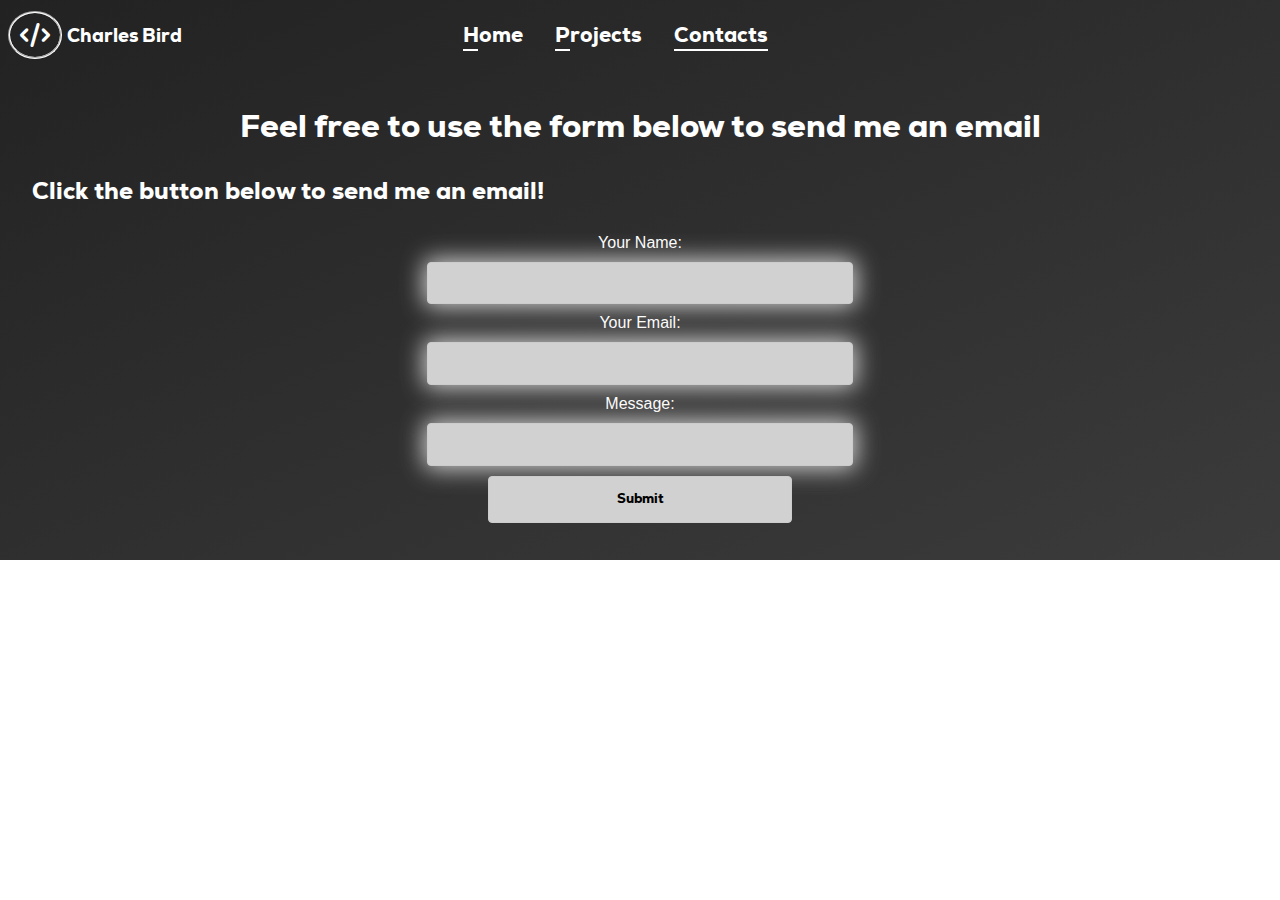
<file: contacts/index.html>
<!DOCTYPE html>
<html lang="en">

<head>
    <meta charset="UTF-8">
    <meta name="viewport" content="width=device-width, initial-scale=1.0">
    <title>Contacts - Portfolio</title>

    <script defer src="../js/mobileNav.js"></script>

    <link rel="stylesheet" href="../css/icons.css">
    <link rel="stylesheet" href="../css/navbar.css">
    <link rel="stylesheet" href="../css/layout.css">
    <link rel="stylesheet" href="../css/contacts.css">

    <link rel="apple-touch-icon" sizes="180x180" href="../assets/favicon/apple-touch-icon.png">
    <link rel="icon" type="image/png" sizes="32x32" href="../assets/favicon/favicon-32x32.png">
    <link rel="icon" type="image/png" sizes="16x16" href="../assets/favicon/favicon-16x16.png">
    <link rel="manifest" href="../assets/favicon/site.webmanifest">
</head>

<body>
    <!--
        Navigation Bar
    -->
    <nav class="flex row flex1 h-centre">
        <a id="nameAndLogo" href="/" class="flex row h-centre">
            <!--         <a href="h"></a>
                    <a href="">
                    </a> -->
            <i id="devLogo" class="fa-solid fa-code"></i>
            <h3 >Charles Bird</h3>


        </a>
        <div class="navItems flex row v-h-centre overflow-hidden">
            <a href="/">Home</a> <!-- Includes biography, skills, CV-->
            <!--             <div class="dropdown">
                    <a>Projects <i class="fas fa-caret-down"></i></a>
                    <div class="dropdownItems">
                        <a href="">Python</a>
                        <a href="">NodeJS</a>
                        <a href="">Websites</a>
                    </div>
                </div> -->
            <a href="/projects">Projects</a>
            <a href="/contacts" class="active">Contacts</a>
        </div>
        <div id="mobileNavToggleContainer" class="flex row">
            <a id="mobileNavToggle"><i class="fas fa-bars"></i></a>
        </div>
    </nav>
    <!--
        Main Content
    -->
    <div id="container">
        <h1>Feel free to use the form below to send me an email</h1>
        <!-- <h2>Form not working? Contact <a href="mailto:charlesobird@outlook.com">my email</a> directly instead</h2> -->
        <h2>Click the button below to send me an email!</h2>

        <form target="_blank" id="my-form" action="https://formspree.io/f/myyrdgkv" method="POST">
            <label>Your Name:</label>
            <input type="text" name="yourName" id="name" />
            <label>Your Email:</label>
            <input type="email" name="email" id="email" />
            <label>Message:</label>
            <input type="text" name="message" id="message" />
            <button id="my-form-button">Submit</button>
          </form>
    </div>
</body>

</html>
</file>
<file: css/navbar.css>
:root {
    --_navbar-background: linear-gradient(to right bottom, var(--background-gradient-1), var(--background-gradient-2));
    ;
    --_navbar-main-colour: var(--dark-grey);
    --_side-column-width: calc(100vw / 6);
    --_nav-item-colour: var(--white);
}

nav {
    /* background-color: var(--_navbar-background); */
    height: 4rem;
    padding: 0.2rem;
    color: var(--_navbar-item-colour);

}

nav>div {
    width: calc(100vw / 3);
    flex-grow: 1;
    flex-basis: auto;
}

nav>* {
    flex-grow: 1;
    flex-basis: auto;
}

#nameAndLogo {
    width: calc(100vw / 8);
    gap: 0.3em;
    margin-left: 0.3rem;
}

#nameAndLogo #devLogo.fa-code {
    font-size: 1.5rem;
    border-radius: 100%;
    border: 2px groove white;
    padding: 10px;
}

.navItems {
    gap: 2rem;
    font-size: 1.3em;
    width: calc(100vw / 3);
    flex-grow: 1;
}


nav a,
.navItems a,
#mobileNavToggle {
    text-decoration: none !important;
    color: var(--_nav-item-colour) !important;
    font-family: 'Nexa Heavy' !important;
    transition: all 350ms !important;
}

nav>a:hover {
    transform: translateX(1rem);
}


.navItems a {
    position: relative;
}

.navItems a::after {
    background: none repeat scroll 0 0 transparent;
    bottom: 0;
    content: "";
    display: block;
    height: 2px;
    left: 0;
    position: absolute;
    background: #fff;
    transition: width 0.3s ease 0s, left 0.3s ease 0s;
    width: 15px;
}

.navItems a:hover::after,
.navItems a.active::after {
    width: 100%;
    left: 0;
}

#mobileNavToggleContainer {
    width: var(--_side-column-width);
    visibility: hidden;
}

@media screen and (max-width: 750px) {
    #mobileNavToggleContainer {
        visibility: visible;
    }

    .navItems:not(#mobileNavItems) {
        display: none;
    }

    .navItems,
    #mobileNavItems {
        transition: all ease 250ms;
        height: 0;
        width: 0;
        background-color: var(--_navbar-background);
    }

    #mobileNavItems {
        width: 100vw;
    }

    .openNav {
        width: 100vw !important;
    }

    #mobileNavItems.openNav>a {
        font-size: 1.7rem;
    }

    #mobileNavToggleContainer #mobileNavToggle {
        background: none;
        box-shadow: none;
        border-radius: 5px;
        margin-inline: auto 1rem;
        border: none;
        font-size: 3em;
    }
}
</file>
<file: css/layout.css>
:root {
    --dark-grey: #403F3F;
    --less-dark-grey: #535353;
    --light-grey: #ADADAD;
    --lighter-blue: #6FA0B2;
    --darker-blue: #668996;
    --neon-blue: #92fffa;
    --darker-blue-opacity-07: rgba(102, 137, 150, 0.7);
    --box-shadow-light-blue-test: #353535;
    --box-shadow-light-blue: rgba(111, 160, 178, 0.5);
    --white: #fff;
    --black: #000;
    --not-quite-black: #222222;
    --background-gradient-1: rgba(10, 10, 10, 0.9);
    --background-gradient-2: rgba(38, 38, 38, 0.9);

}

@font-face {
    font-family: "Nexa Heavy";
    src: url("../assets/webfonts/Nexa-Heavy.ttf");
}

@font-face {
    font-family: "Nexa Extra Light";
    src: url("../assets/webfonts/Nexa-ExtraLight.ttf");
}

body {
    margin: 0;
    overflow-x: hidden;
    overflow-y: auto;
    font-family: Arial, Helvetica, sans-serif;
    /* background-color: var(--not-quite-black); */
    background-image: linear-gradient(to right bottom, var(--background-gradient-1), var(--background-gradient-2));
    background-repeat: no-repeat;
    color: var(--white);
}

h1,
h2,
h3,
h4,
h5,
h6 {
    font-family: "Nexa Heavy";
}

p {
    font-size: 1.3rem;
}

.underline {
    border-bottom: 2px solid var(--white);
    width: 50%;
}

.box-shadow {
    --_box-shadow-colour: var(--neon-blue);
    --_length-x: 0px;
    --_length-y: 0px;
    --_blur-radius: 15px;
    --_spread-radius: 3px;
    -webkit-box-shadow: var(--_length-x) var(--_length-y) var(--_blur-radius) var(--_spread-radius) var(--_box-shadow-colour);
    -moz-box-shadow: var(--_length-x) var(--_length-y) var(--_blur-radius) var(--_spread-radius) var(--_box-shadow-colour);
    box-shadow: var(--_length-x) var(--_length-y) var(--_blur-radius) var(--_spread-radius) var(--_box-shadow-colour);
}

.box-shadow.light-blue {
    --_box-shadow-colour: var(--lighter-blue);
}

.box-shadow.dark-blue {
    --_box-shadow-colour: var(--darker-blue);
}

.link {
    --_link-clr: var(--white);
    color: var(--_link-clr);
    font-weight: 900;
    text-decoration: none;
}

.link.light-blue {
    --_link-clr: var(--lighter-blue);
}

.link.dark-blue {
    --_link-clr: var(--darker-blue);
}

.link.neon-blue {
    --_link-clr: var(--neon-blue);
}

.link:hover {
    border-bottom: 2px solid var(--_link-clr);
}

.contentBox {
    padding: 3rem;
    border-radius: 2rem;
    width: 75vw;
}

.gap-3 {
    gap: 3rem;
}

.gap-05 {
    gap: 0.5rem;
}

.margin-3 {
    margin: 3rem;
}

.flex {
    display: flex;
}

.flex1 {
    flex: auto;
}

.v-h-centre {
    justify-content: center;
    align-items: center;
}

.v-centre {
    justify-content: center;
}

.h-centre {
    align-items: center;
}

.column {
    flex-direction: column;
}

.row {
    flex-direction: row;
}

.overflow-hidden {
    overflow: hidden !important;

}

.grid {
    display: grid;
    grid-template-columns: repeat(3, 1fr);
    grid-template-rows: repeat(3, 1fr);
    gap: 15px;
}

@media screen and (max-width: 720px) {
    .grid {
        display: grid;
        grid-auto-columns: 1fr;
        grid-auto-rows: 1fr;
        grid-template-columns: repeat(2, 1fr);
        grid-template-rows: 1fr;
        gap: 1rem;
        grid-template-areas:
            "."
            "."
            ".";
    }

    #name {
        margin: 0 !important;
    }

    h1,
    h2,
    h3,
    h4,
    h5,
    h6,
    p {
        text-align: center;
        margin: 0 auto;
    }
}

@media screen and (max-width: 500px) {
    .grid {
        display: grid;
        grid-auto-columns: 1fr;
        grid-auto-rows: 1fr;
        grid-template-columns: 1fr;
        grid-template-rows: 1fr;
        gap: 1rem;
        grid-template-areas:
            "."
            "."
            ".";
    }

}


a:hover {
    cursor: pointer;
}

footer {
    width: 100vw;
    position: fixed;
    top: 90vh;
    border-top: 2px groove var(--dark-grey);
    text-align: center;
    height: 15px;
}

footer #links {
    height: 100%;
    width: 100%;
}

footer #links>a {
    text-decoration: none;
    color: black;
    font-family: 'Nexa Heavy';
    transition: all 200ms;
    width: 10rem;
}

footer #links>a:hover {
    color: #668996;
}
</file>
<file: css/contacts.css>
div#container {
    margin: 2rem;
}

h1 {
    text-align: center;
}

form {
    display: flex;
    flex-direction: column;
    align-items: center;
}

form>* {
    margin: 5px;
}

form input {
    width: 35%;
    padding: 0.8rem;
    border-radius: 4px;
    box-sizing: border-box;
    border: 1px solid #ccc;
    background-color: #d1d1d1;
    -webkit-box-shadow: 0px 0px 23px 3px rgba(209, 209, 209, 1);
    -moz-box-shadow: 0px 0px 23px 3px rgba(209, 209, 209, 1);
    box-shadow: 0px 0px 23px 3px rgba(209, 209, 209, 1);
}

form button {
    font-family: 'Nexa Heavy';
    width: 25%;
    padding: 0.8rem;
    border-radius: 4px;
    box-sizing: border-box;
    border: 1px solid #ccc;
    background-color: #d1d1d1;
    transition: all 250ms;
}

form button:hover {
    background-color: var(--lighter-blue);
    cursor: pointer;
    border: 1px solid #ccc;
    border-radius: 15px;
}
</file>
<file: css/icons.css>
/*!
 * Font Awesome Free 6.5.1 by @fontawesome - https://fontawesome.com
 * License - https://fontawesome.com/license/free (Icons: CC BY 4.0, Fonts: SIL OFL 1.1, Code: MIT License)
 * Copyright 2023 Fonticons, Inc.

 * Changes made: 
 * * Removed icons that aren't used by this website to reduce the impact of the css file size on performance

 */

.fa {
  font-family: var(--fa-style-family, "Font Awesome 6 Free");
  font-weight: var(--fa-style, 900);
}

.fas,
.fa-solid {
  -moz-osx-font-smoothing: grayscale;
  -webkit-font-smoothing: antialiased;
  display: var(--fa-display, inline-block);
  font-style: normal;
  font-variant: normal;
  line-height: 1;
  text-rendering: auto;
  font-family: 'Font Awesome 6 Free';
  font-weight: 900;
}

.fa-bars::before {
  content: "\f0c9";
}

.fa-caret-down::before {
  content: "\f0d7";
}

.fa-chevron-left::before {
  content: "\f053";
}

.fa-chevron-right::before {
  content: "\f054";
}

.fa-xmark::before {
  content: "\f00d";
}

.fa-code::before {
  content: "\f121";
}

:host {
  --fa-style-family-classic: 'Font Awesome 6 Free';
  --fa-font-regular: normal 400 1em/1 'Font Awesome 6 Free';
}

:root,
:host {
  --fa-style-family-classic: 'Font Awesome 6 Free';
  --fa-font-solid: normal 900 1em/1 'Font Awesome 6 Free';
}


@font-face {
  font-family: 'Font Awesome 6 Free';
  font-style: normal;
  font-weight: 400;
  font-display: block;
  src: url("../assets/webfonts/fa-regular-400.woff2") format("woff2"), url("../assets/webfonts/fa-regular-400.ttf") format("truetype");
}

@font-face {
  font-family: 'Font Awesome 6 Free';
  font-style: normal;
  font-weight: 900;
  font-display: block;
  src: url("../assets/webfonts/fa-solid-900.woff2") format("woff2"), url("../assets/webfonts/fa-solid-900.ttf") format("truetype");
}

@font-face {
  font-family: 'FontAwesome';
  font-display: block;
  src: url("../assets/webfonts/fa-solid-900.woff2") format("woff2"), url("../assets/webfonts/fa-solid-900.ttf") format("truetype");
}

@font-face {
  font-family: 'FontAwesome';
  font-display: block;
  src: url("../assets/webfonts/fa-regular-400.woff2") format("woff2"), url("../assets/webfonts/fa-regular-400.ttf") format("truetype");
  unicode-range: U+F003, U+F006, U+F014, U+F016-F017, U+F01A-F01B, U+F01D, U+F022, U+F03E, U+F044, U+F046, U+F05C-F05D, U+F06E, U+F070, U+F087-F088, U+F08A, U+F094, U+F096-F097, U+F09D, U+F0A0, U+F0A2, U+F0A4-F0A7, U+F0C5, U+F0C7, U+F0E5-F0E6, U+F0EB, U+F0F6-F0F8, U+F10C, U+F114-F115, U+F118-F11A, U+F11C-F11D, U+F133, U+F147, U+F14E, U+F150-F152, U+F185-F186, U+F18E, U+F190-F192, U+F196, U+F1C1-F1C9, U+F1D9, U+F1DB, U+F1E3, U+F1EA, U+F1F7, U+F1F9, U+F20A, U+F247-F248, U+F24A, U+F24D, U+F255-F25B, U+F25D, U+F271-F274, U+F278, U+F27B, U+F28C, U+F28E, U+F29C, U+F2B5, U+F2B7, U+F2BA, U+F2BC, U+F2BE, U+F2C0-F2C1, U+F2C3, U+F2D0, U+F2D2, U+F2D4, U+F2DC;
}

@font-face {
  font-family: 'FontAwesome';
  font-display: block;
  src: url("../assets/webfonts/fa-v4compatibility.woff2") format("woff2"), url("../assets/webfonts/fa-v4compatibility.ttf") format("truetype");
  unicode-range: U+F041, U+F047, U+F065-F066, U+F07D-F07E, U+F080, U+F08B, U+F08E, U+F090, U+F09A, U+F0AC, U+F0AE, U+F0B2, U+F0D0, U+F0D6, U+F0E4, U+F0EC, U+F10A-F10B, U+F123, U+F13E, U+F148-F149, U+F14C, U+F156, U+F15E, U+F160-F161, U+F163, U+F175-F178, U+F195, U+F1F8, U+F219, U+F27A;
}
</file>
